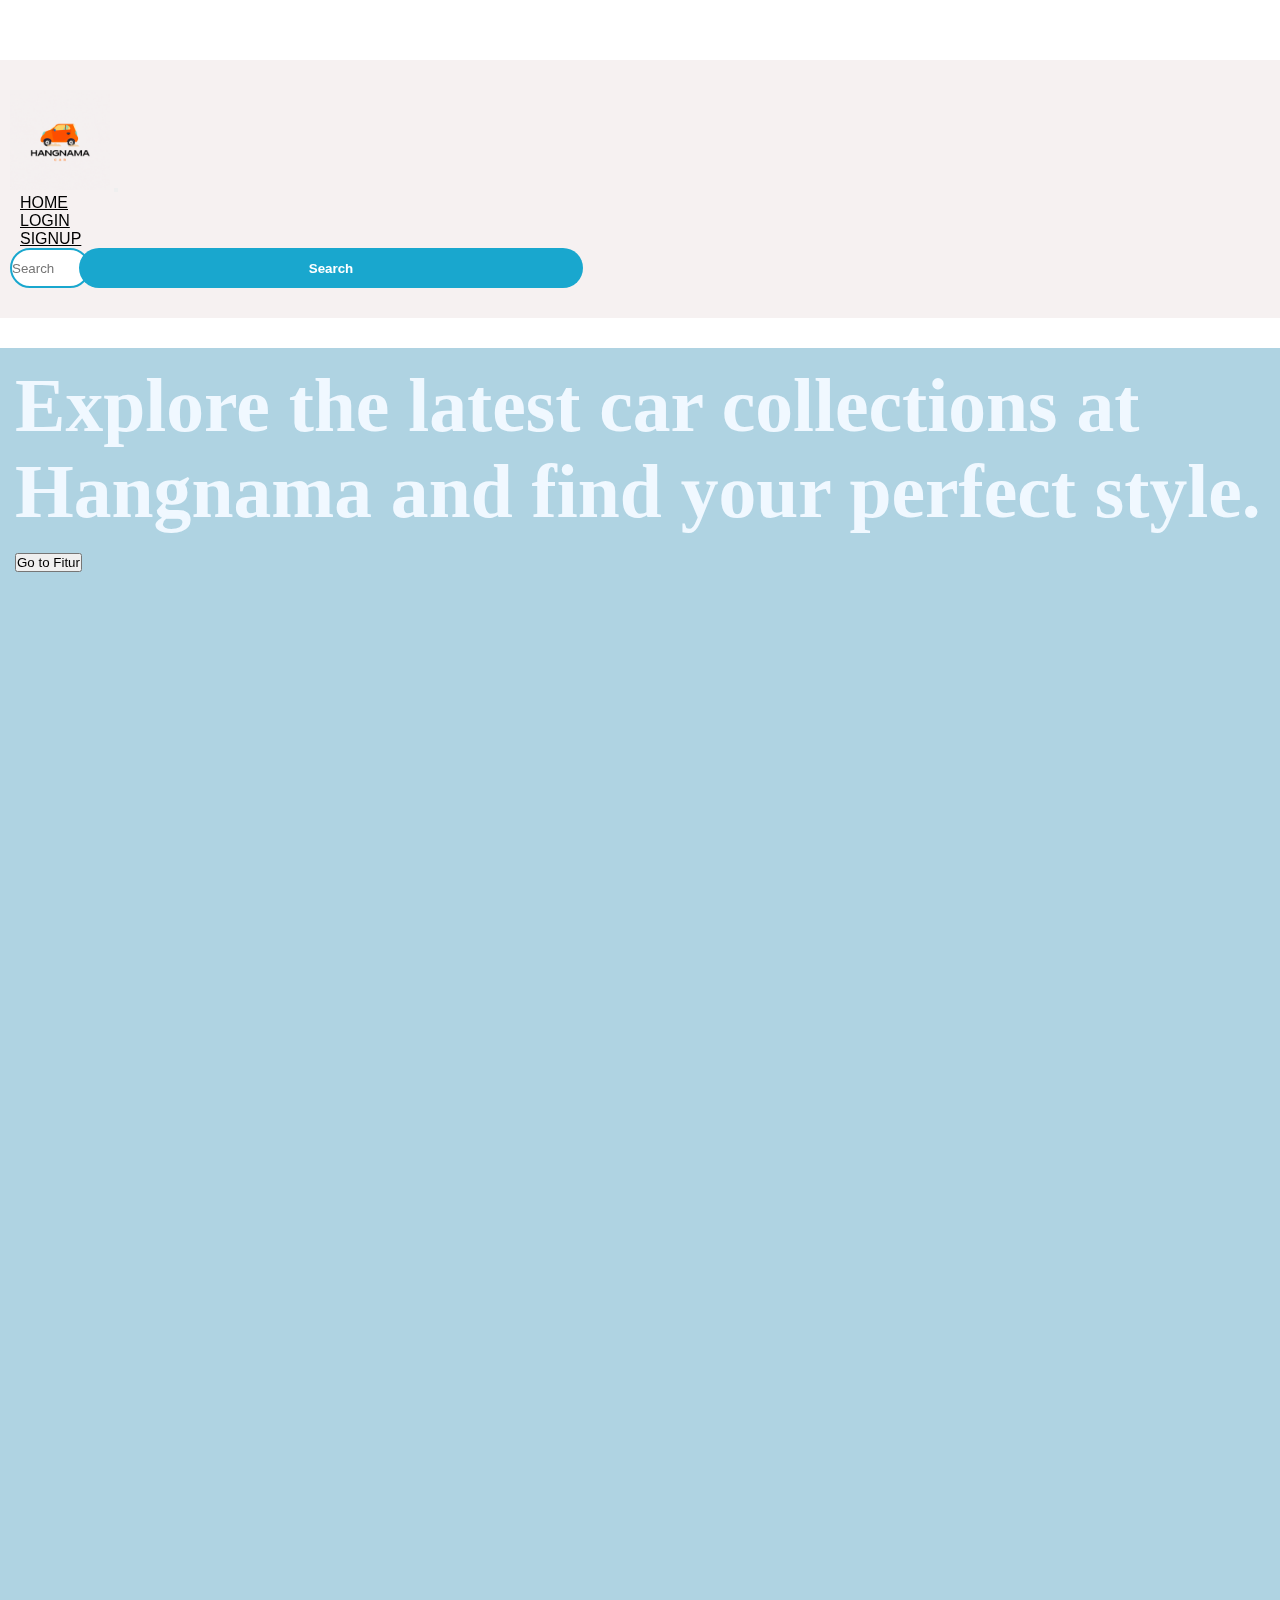
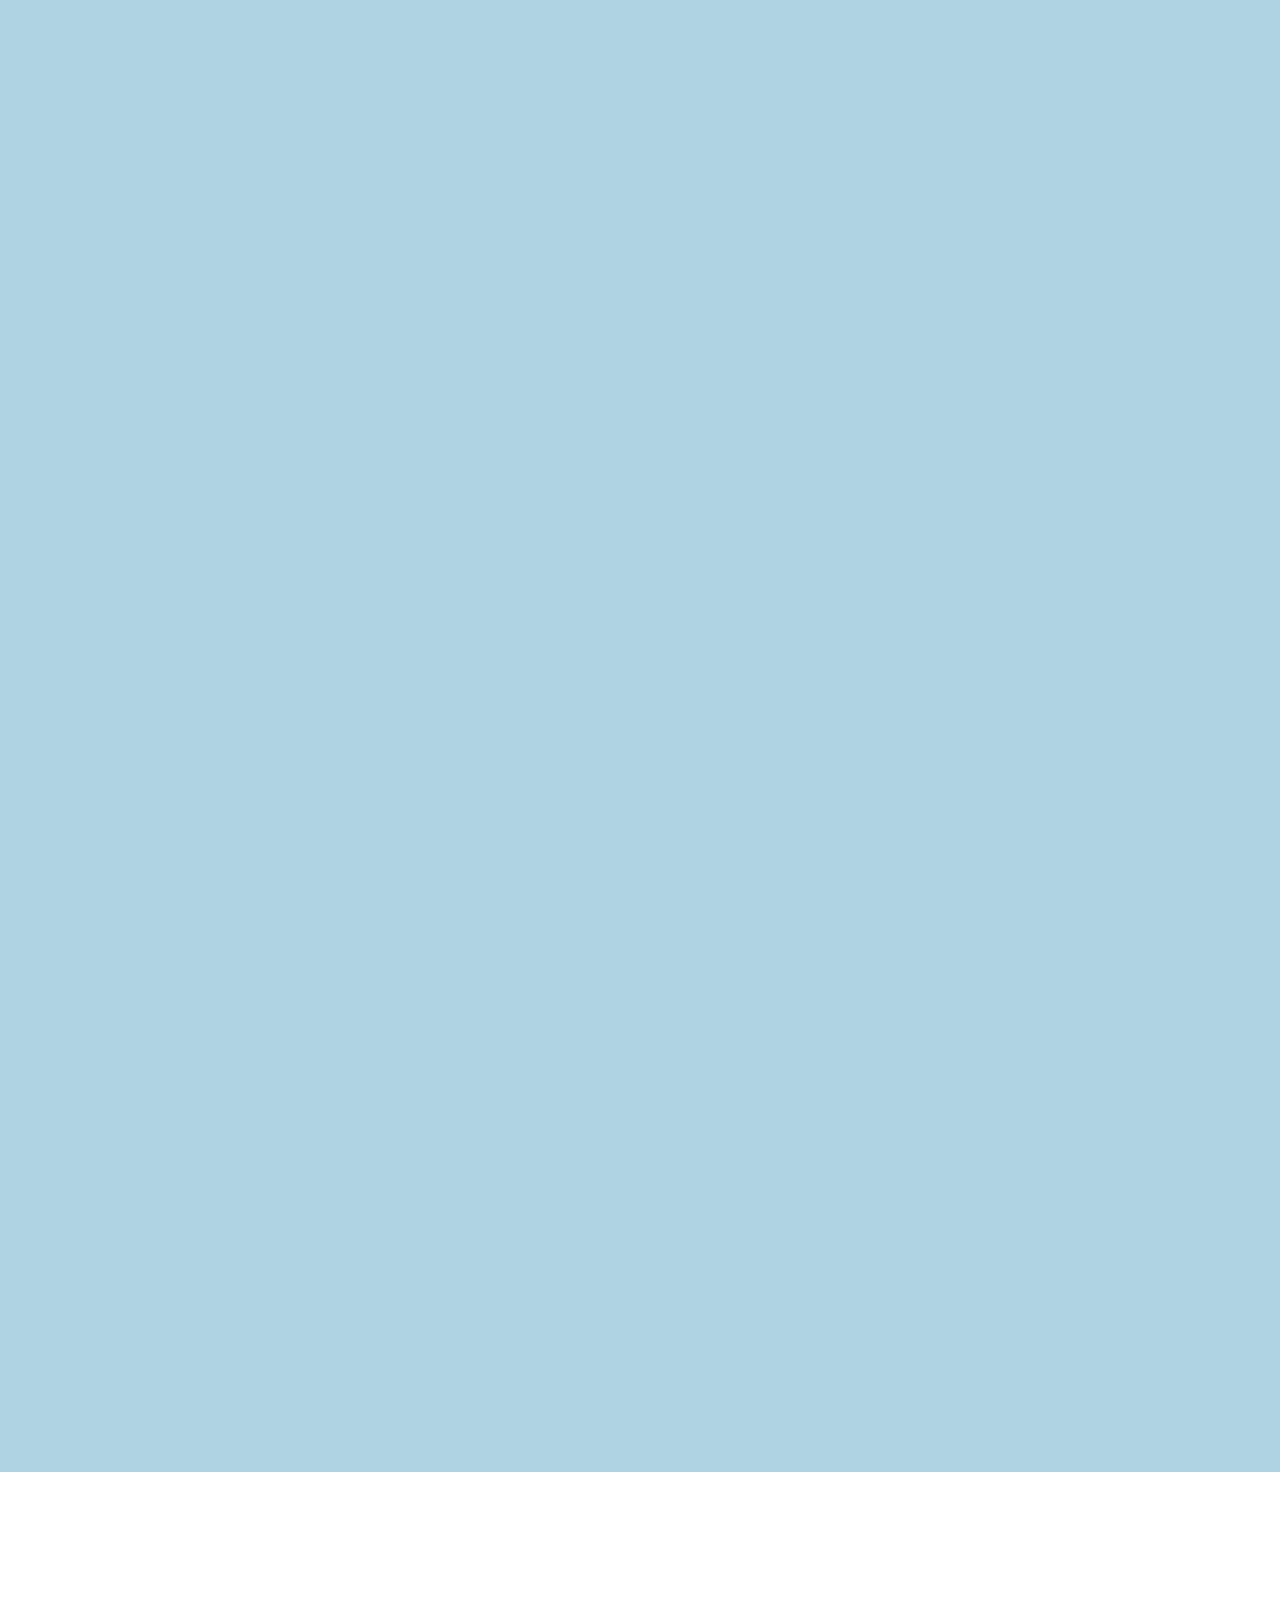
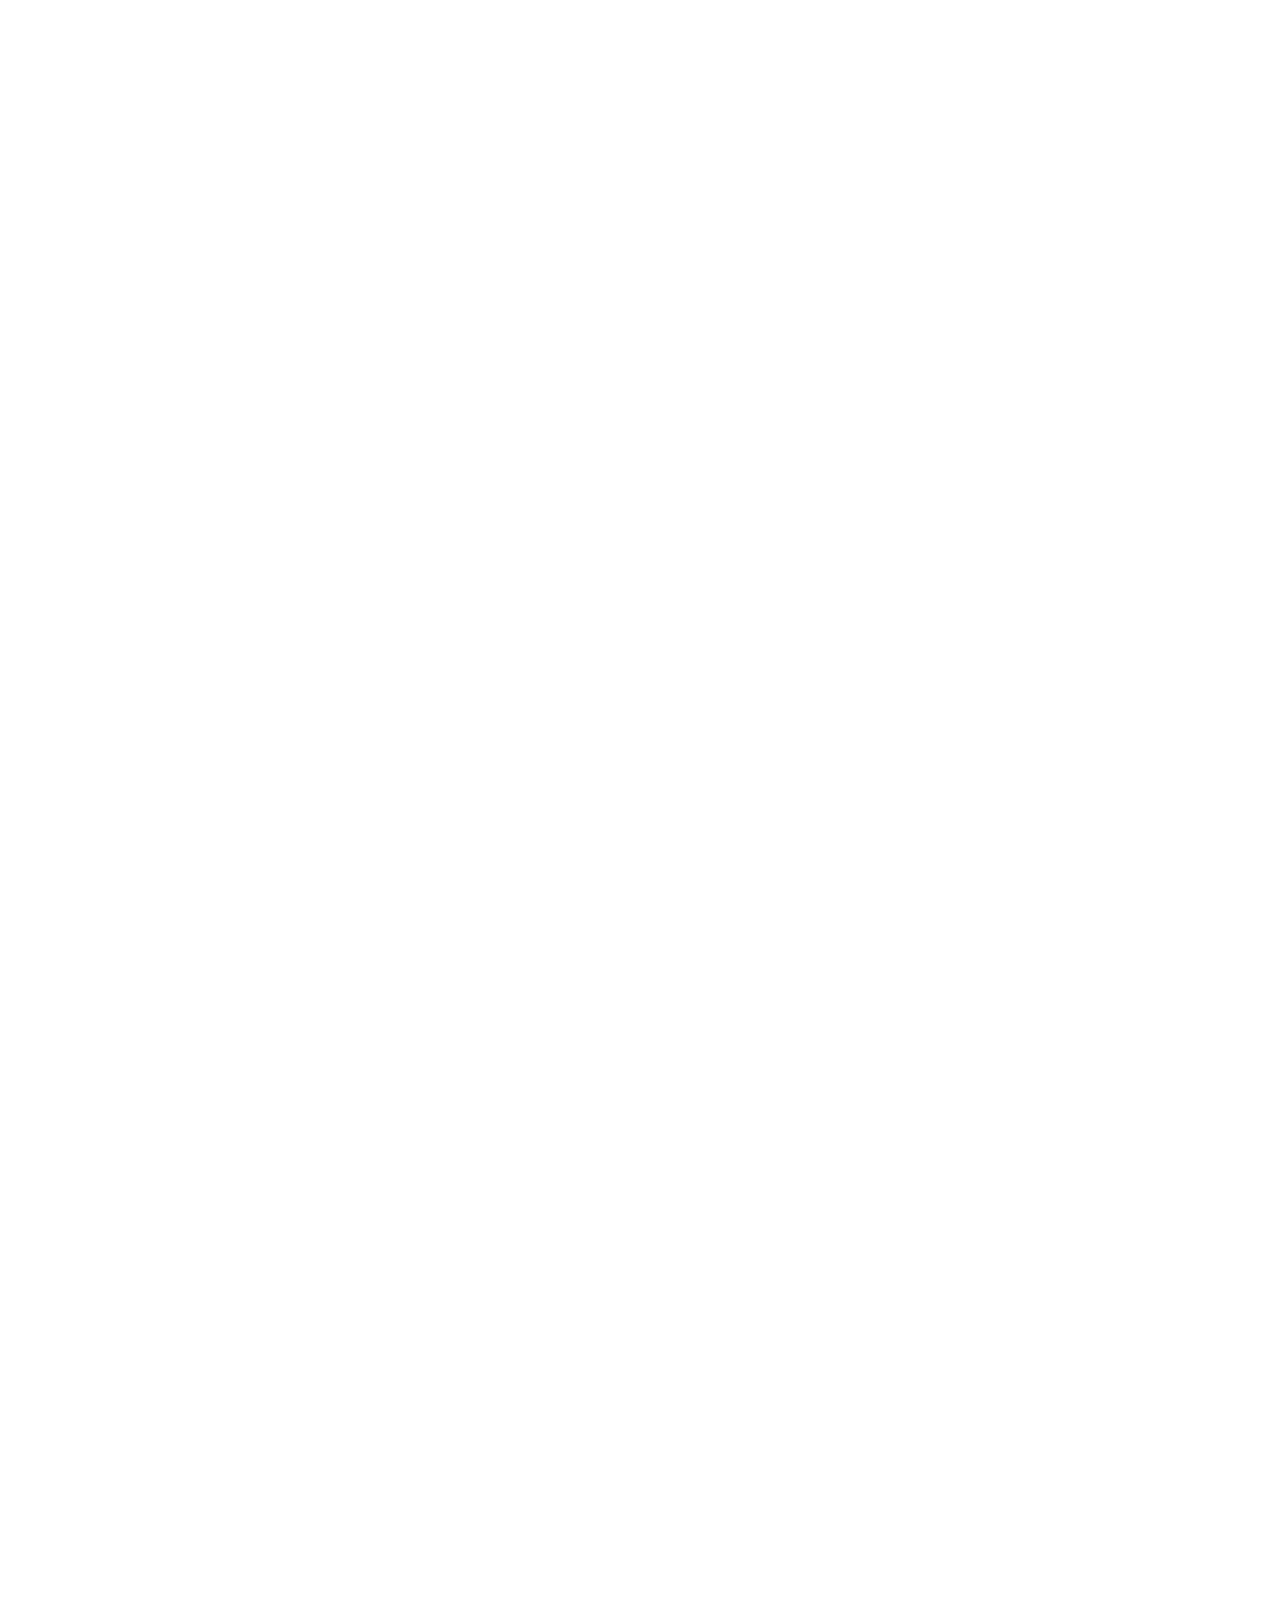
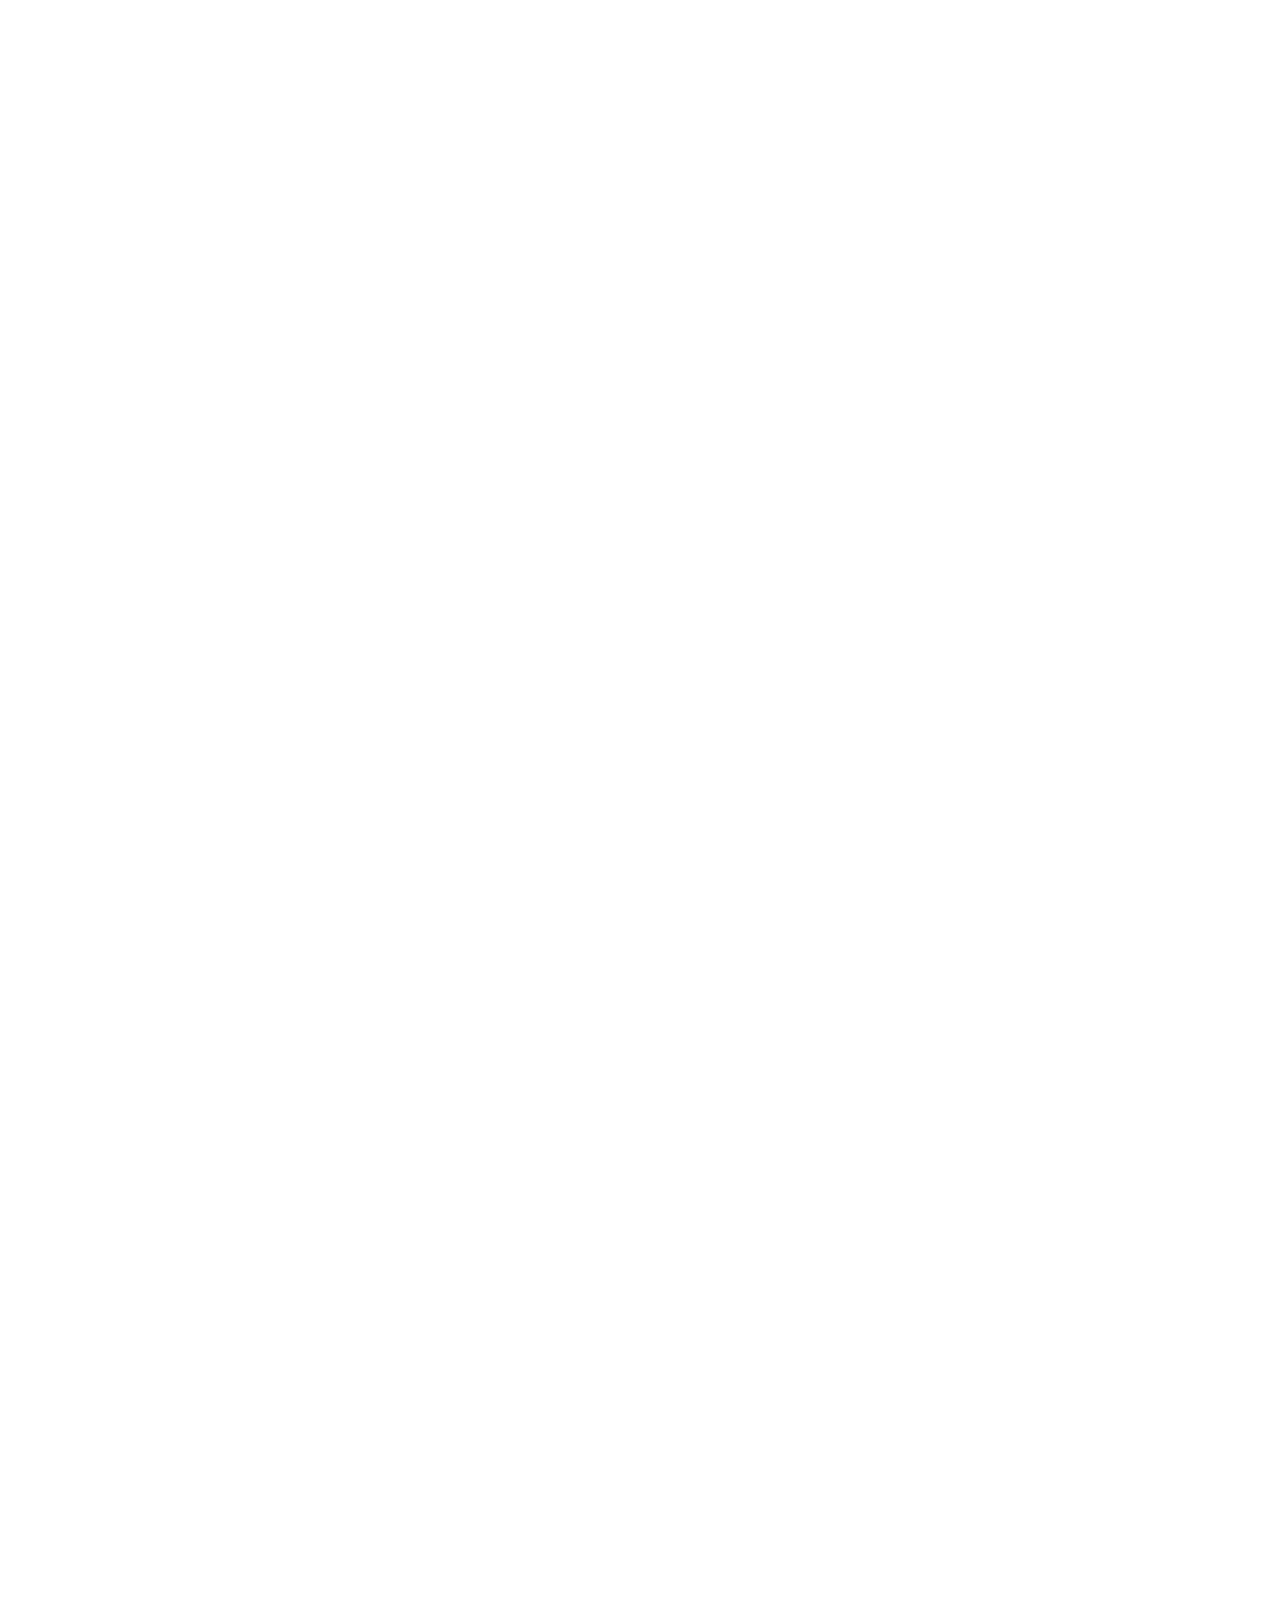
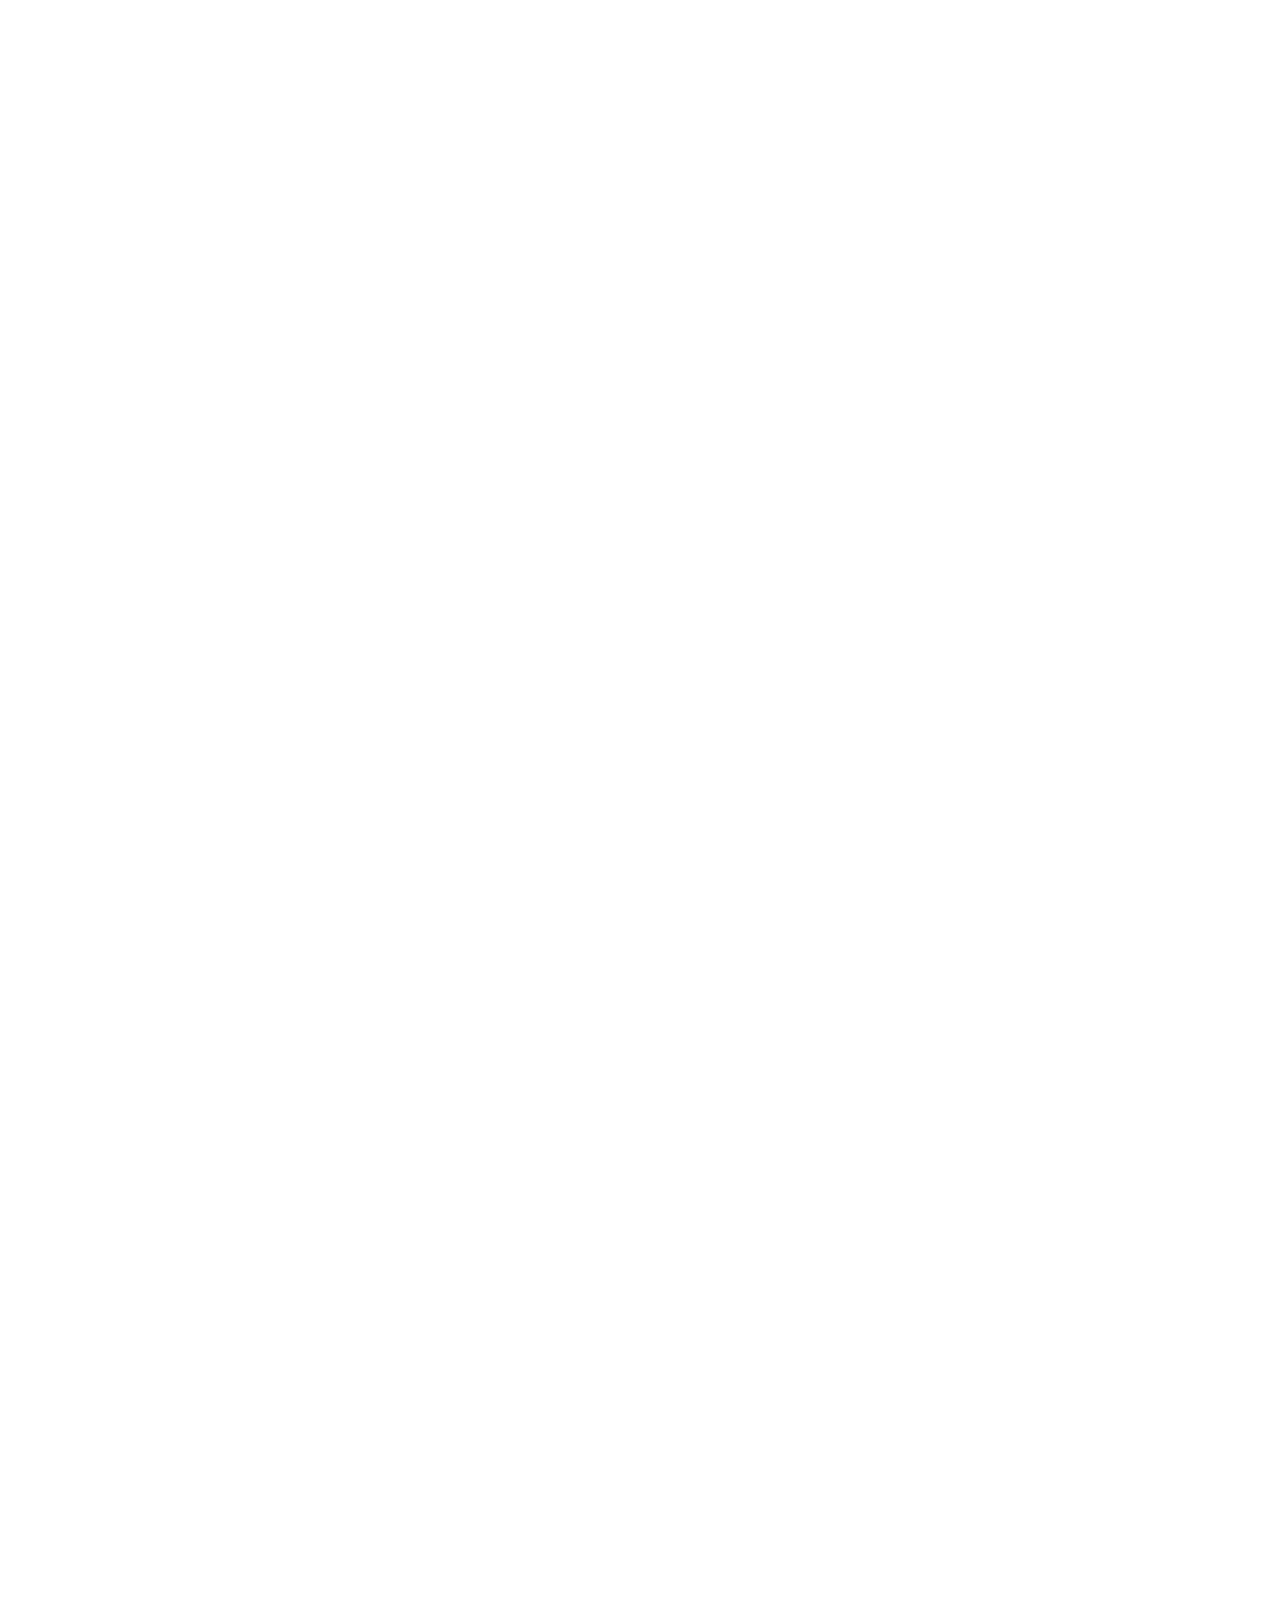
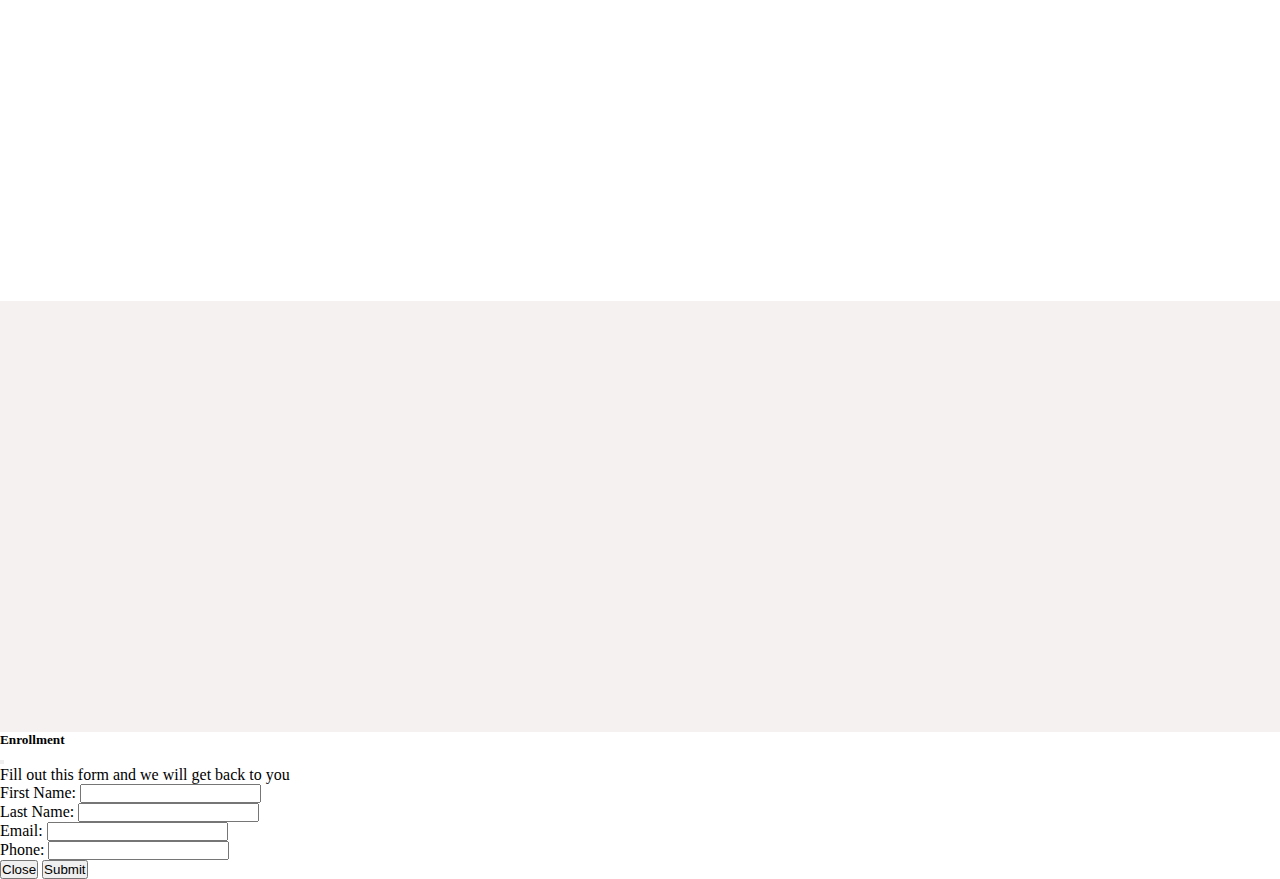
<file: index.html>
<!DOCTYPE html>
<html lang="en">
  <head>
    <meta charset="UTF-8" />
    <meta http-equiv="X-UA-Compatible" content="IE=edge" />
    <meta name="viewport" content="width=device-width, initial-scale=1.0" />
    <link
      href="https://cdn.jsdelivr.net/npm/bootstrap@5.0.1/dist/css/bootstrap.min.css"
      rel="stylesheet"
      integrity="sha384-+0n0xVW2eSR5OomGNYDnhzAbDsOXxcvSN1TPprVMTNDbiYZCxYbOOl7+AMvyTG2x"
      crossorigin="anonymous"
    />
    <link
      rel="stylesheet"
      href="https://cdn.jsdelivr.net/npm/bootstrap-icons@1.3.0/font/bootstrap-icons.css"
    />
    <link
      href="https://api.mapbox.com/mapbox-gl-js/v2.1.1/mapbox-gl.css"
      rel="stylesheet"
    />
    <link href="https://unpkg.com/aos@2.3.1/dist/aos.css" rel="stylesheet" />
    <link rel="stylesheet" href="style.css" />
    <title>HANGNAMA CAR</title>
  </head>
  <body>
   <!-- Start Navbar -->

   <nav class="navbar navbar-expand-sm fixed-top">
    <div class="container" data-aos="zoom-in" id="navbar" style="transition: 0.4s; padding: 30px 10px;">
        <img id="logo" src ="img/Logo.gif" alt="" width="100px" style="transition: 0.4s;">
      <button class="navbar-toggler" type="button" data-bs-toggle="collapse" data-bs-target="#navbarSupportedContent" aria-controls="navbarSupportedContent" aria-expanded="false" aria-label="Toggle navigation">
      </button>
      <div class="collapse navbar-collapse" id="navbarSupportedContent">
        <ul class="navbar-nav m-auto mb-2 mb-lg-0">
          <li class="nav-item">
            <a class="nav-link active" href="index.html">Home</a>
          </li>
          <li class="nav-item">
            <a class="nav-link" href="sub/login.html">Login</a>
          </li>
          <li class="nav-item">
            <a class="nav-link" href="sub/signup.html">Signup</a>
          </li>
        </ul>
        <form class="d-flex">
          <input class="px-2 search" type="search" placeholder="Search" aria-label="Search">
          <button class="btn0" type="submit">Search</button>
        </form>
      </div>
    </div>
  </nav>
<!-- End Navbar -->
<!-- Start main section 1 -->
<section class="main" data-aos="fade-up" data-aos-duration="3000">
<div style="margin-top:30px;padding:15px 15px 2500px;" class="container py-5" data-aos="fade-up" data-aos-duration="3000">
  <div class="row py-5">
    <div class="col-lg-7 pt-5 text-center", style="width: auto;">
      <h1 class="pt-4">Explore the latest car collections at Hangnama and find your perfect style.</h1>
      <br>
      <button
    class="btn btn-primary btn-lg" style="line-height: normal;"
    data-bs-toggle="modal"
    data-bs-target="#enroll">
    Go to Fitur</button>
    </div>
    </section>
    </div>
  </div>
</div>
</section> 
    <section class="p-5">
      <div class="container" data-aos="fade-up"data-aos-duration="3000">
        <h2 style="text-align: center;">BRAND</h2>
        <div class="row text-center g-4">
          <div class="col-md" style="width: auto;">
            <div class="card bg-light" style="border-radius: 25px;">
              <div class="card-body text-center">
                <img src="img/AlfaRomeoLogo.jpg" alt="" width="100px"><br>
                <h6>ALFA ROMEO</h6>
                <a class="btn btn-primary" href="sub/Alfaromeo.html">Open</a>
              </div>
            </div>
          </div>
          <div class="col-md" style="width: auto;">
            <div class="card bg-light" style="border-radius: 25px;">
              <div class="card-body text-center" style="padding-top: 31px;">
                <img src="img/BYDLogo.png" alt="" width="100px"><br><br>
                <h6>BYD</h6>
                <a class="btn btn-primary" href="sub/BYD.html">Open</a>
              </div>
            </div>
          </div>
          <div class="col-md">
            <div class="card bg-light" style="border-radius: 25px;">
              <div class="card-body text-center" style="padding-top: 24px;">
                <img src="img/CitroenLogo.jpg" alt="" width="100px">
                <h6>CITROEN</h6>
                <a class="btn btn-primary" href="sub/Citoren.html">Open</a>
              </div>
            </div>
          </div>
          <div class="col-md">
            <div class="card bg-light" style="padding-top: 24px; border-radius: 25px;">
              <div class="card-body text-center">
                <img src="img/CupraLogo.png" alt="" width="100px">
                <h6>CUPRA</h6>
                <a class="btn btn-primary" href="sub/Cupra.html">Open</a>
              </div>
            </div>
          </div>
          <div class="col-md">
            <div class="card bg-light" style="border-radius: 25px;">
              <div class="card-body text-center">
                <img src="img/DaciaLogo.jpg" alt="" width="100px">
                <H6>DACIA</H6>
                <a class="btn btn-primary" href="sub/Dacia.html">Open</a>
              </div>
            </div>
          </div>
        </div>
      </div>
    </section>
    <!-- End Fitur -->
    <!-- Keunggulan Hangnama -->
    <section id="learn" class="p-5">
      <div class="container"data-aos="fade-up" data-aos-duration="3000">
        <div class="row align-items-center justify-content-between">
          <div class="col-md">
            <img src="img/Logo.gif" style="border-radius: 200px;" class="img-fluid" alt="" width="400px"/>
          </div>
          <div class="col-md p-5">
            <h2>Apa saja keunggulan Hangnama?</h2>
            <p>
              1. Menyediakan mobil-mobil berkualitas tinggi yang telah melalui inspeksi menyeluruh dan perawatan berkala.
            </p>
            <p>
              2. Harga bersaing dan opsi pembiayaan
            </p>
            <p>
              3. Memiliki program loyalitas dan garansi.
            </p>
            <p>
              4. Memberikan layanan konsultasi yang menyeluruh.
            </p>
            <p>
              5. Melayani uji coba kendaraan sebelum membeli.
            </p>
          </div>
        </div>
      </div>
    </section>
<!-- End Section -->
    <section id="learn" class="p-5 bg-dark text-light">
      <div class="container" data-aos="fade-up" data-aos-duration="3000">
        <div class="row align-items-center justify-content-between">
          <div class="col-md p-5">
            <h2>Mengapa harus Hangnama?</h2>
            <p>
              Karena kami menawarkan mobil berkualitas tinggi yang telah melalui inspeksi ketat, menyediakan beragam pilihan baik baru maupun bekas dengan harga yang bersaing, memberikan layanan purna jual yang baik, dan menjunjung tinggi transparansi informasi sehingga pengguna dapat mempercayai riwayat kendaraan yang akan anda beli. Tim penjualan yang berpengetahuan dan ramah akan membantu pengguna dalam memilih mobil yang sesuai dengan kebutuhan, dan kami juga sering mengadakan promosi serta menawarkan program loyalitas. Terlebih lagi, kemudahan pembelian online dan kemitraan dengan lembaga keuangan membuat pengalaman pengguna dalam membeli mobil menjadi lebih nyaman dan terjangkau. Dengan semua keunggulan ini, Hangnama menjadi pilihan yang sangat menarik untuk memenuhi kebutuhan para pengguna.
            </p>
          </div>
        </div>
      </div>
    </section>
<!-- End Section -->
  <!-- Start Trending section 3-->
      <section class="trending">
        <div class="container py-5" data-aos="fade-up"
        data-aos-duration="3000">
          <div class="row py-5">
            <div class="col-lg-5 m-auto text-center">
              <h1>What's Trending</h1>
              <h6 style="color: brown;">Best style of yours</h6>
            </div>
          </div>
          <div class="row">
            <div class="col-lg-3 text-center">
              <div class="card border-0 bg-light mb-2">
                <div class="card-body">
                  <img src="img/GiuliaSaloon.jpg" class="img-fluid" alt="" data-aos="zoom-in-up">
              </div>
            </div>
            <h6>Giulia Saloon</h6>
            <p>Rp.5.288.000,00/bulan</p>
            <div class="column">
              <div style="width: 33.3%; float: left;">
                <img src="./img/PetrolFuel.png" style="width: 40px;">
                <h6><small>Petrol <br>Fuel</small></h6>
              </div>
              <div style="width: 33.3%; float: left;">
                <img src="./img/AutomaticGearBox.png" style="width: 40px;">
                <h6><small> Automatic Gearbox</small></h6>
              </div>
              <div style="width: 33.3%; float: left;">
                <img src="./img/CarPaint.png" style="width: 40px;">
                <h6><small>Flat Paint</small></h6>
              </div>
            </div>
          </div> 
            <div class="col-lg-3 text-center">
              <div class="card border-0 bg-light mb-2">
                <div class="card-body">
                  <img src="./img/C3.jpg" class="img-fluid" alt="" data-aos="zoom-in-up">
              </div>
            </div>
            <h6>Citroen C3</h6>
            <p>Rp.4.784.000,00/bulan</p>
            <div class="column">
              <div style="width: 33.3%; float: left;">
                <img src="./img/PetrolFuel.png" style="width: 40px;">
                <h6><small>Petrol <br>Fuel</small></h6>
              </div>
              <div style="width: 33.3%; float: left;">
                <img src="./img/ManualGearbox.png" style="width: 40px;">
                <h6><small> Manual Gearbox</small></h6>
              </div>
              <div style="width: 33.3%; float: left;">
                <img src="./img/CarPaint.png" style="width: 40px;">
                <h6><small>Metalic Paint</small></h6>
              </div>
            </div>
          </div> 
          <div class="col-lg-3 text-center">
            <div class="card border-0 bg-light mb-2">
              <div class="card-body">
                <img src="./img/Atto3.jpg" class="img-fluid" alt="" data-aos="zoom-in-up">
            </div>
          </div>
          <h6>BYD Atto 3</h6>
          <p>Rp.6.617.000,00/bulan</p>
          <div class="column">
            <div style="width: 33.3%; float: left;">
              <img src="./img/ElectricFuel.png" style="width: 40px;">
              <h6><small>Electric <br>Fuel</small></h6>
            </div>
            <div style="width: 33.3%; float: left;">
              <img src="./img/AutomaticGearBox.png" style="width: 40px;">
              <h6><small> Automatic Gearbox</small></h6>
            </div>
            <div style="width: 33.3%; float: left;">
              <img src="./img/CarPaint.png" style="width: 40px;">
              <h6><small>Metallic Paint</small></h6>
            </div>
          </div>
        </div> 
        <div class="col-lg-3 text-center">
          <div class="card border-0 bg-light mb-2">
            <div class="card-body">
              <img src="./img/Leon.jpg" class="img-fluid" alt="" data-aos="zoom-in-up">
              </div>
            </div>
            <h6>Cupra Leon</h6>
            <p>Rp.6.639.000,00/bulan</p>
            <div class="column">
              <div style="width: 33.3%; float: left;">
                <img src="./img/PetrolFuel.png" style="width: 40px;">
                <h6><small>Petrol <br>Fuel</small></h6>
              </div>
              <div style="width: 33.3%; float: left;">
                <img src="./img/ManualGearbox.png" style="width: 40px;">
                <h6><small> Manual Gearbox</small></h6>
              </div>
              <div style="width: 33.3%; float: left;">
                <img src="./img/CarPaint.png" style="width: 40px;">
                <h6><small>Flat Paint</small></h6>
              </div>
            </div>
          </div> 
          </div>
          <br>
          <div class="row">
            <div class="col-lg-6 text-center m-auto">
                <button class="btn1">Click for More</button>
            </div>
          </div>
        </div>
      </section>
      </section>
  <!-- End Trending section 3-->
</nav>
<section class="about">
  <div class="container py-5" data-aos="fade-up"
  data-aos-duration="3000">
    <div class="row py-5">
      <div class="col-lg-8 m-auto text-center">
        <h1> Mitra And Borrowers</h1>
        <p class="lead text-center text-white mb-5">
      
        </p>
      </div>
      <div class="row">
        <div class="col-lg-4">
          <img src="img/WhatsApp Image 2023-07-22 at 12.34.41.jpeg" class="img-fluid" alt="" data-aos="zoom-out-right">
          <h5 class="text-center">Mr. Murn, staff company, Indonesia</h5>
            <p class="text-center">
              My family was planning a long vacation, decided to rent a car for my trip. I came to the car rental shop and was given a selection of cars that suited my needs. The staff at the shop kindly provided information regarding rates, insurance, and rental terms. 
              During the vacation trip, the car was very comfortable, and my family felt free to explore the tourist destinations more freely. The process of returning the car also went smoothly, with no unexpected problems or additional costs. This experience made my vacation more enjoyable and stress-free regarding transportation.            </p>
            <p class="text-center">
              #Hangnama is always best for your harmony
            </p>
            <a class="text-center" href="#"><i class="bi bi-twitter text-dark mx-1"></i></a>
            <a class="text-center" href="#"><i class="bi bi-facebook text-dark mx-1"></i></a>
            <a class="text-center" href="#"><i class="bi bi-linkedin text-dark mx-1"></i></a>
            <a class="text-center" href="#"><i class="bi bi-instagram text-dark mx-1"></i></a>
        </div>
        <div class="col-lg-4">
          <img src="img/WhatsApp Image 2023-07-22 at 12.27.10.jpeg" class="img-fluid" alt="" data-aos="zoom-in">
          <h5 class="text-center">Mr. Joko, Enterpreneur, Indonesia</h5>
            <p class="text-center">
              booked a car through Hangnama car rental shop, and the car was ready when he arrived at the destination city. The rental process was quick and seamless, and 
              the car was very clean and well-maintained. This experience helped the businessman to run the meeting schedule efficiently and give a professional impression to the client.            </p>
            <p class="text-center">
              #Hangnama is always best for change your harmony 
            </p>
            <a href="#"><i class="bi bi-twitter text-dark mx-1"></i></a>
            <a class="text-center" href="#"><i class="bi bi-facebook text-dark mx-1"></i></a>
            <a class="text-center" href="#"><i class="bi bi-linkedin text-dark mx-1"></i></a>
            <a class="text-center" href="#"><i class="bi bi-instagram text-dark mx-1"></i></a>
        </div>
        <div class="col-lg-4">
          <img src="img/WhatsApp Image 2023-07-22 at 12.27.50.jpeg" class="img-fluid" alt="" data-aos="zoom-out-left">
          <h5 class="text-center">Mr. Trisno, architect, Indonesia</h5>
            <p class="text-center">
              I just had an accident and had to get my car repaired, my car was under long-term repair decided to rent a replacement car. When I came to the car rental shop, I felt very stressed due to this unexpected situation. However, the staff at the store greeted it with sympathy and provided 
              a selection of replacement cars that suited my budget and needs. They explained in detail the rental process, offered additional insurance, and provided any necessary assistance. The experience was helpful and appreciated in my difficult situation.            </p>
            <p class="text-center">
              #Hangnama is always best for change your life 
            </p>
            <a href="#"><i class="bi bi-twitter text-dark mx-1"></i></a>
            <a class="text-center" href="#"><i class="bi bi-facebook text-dark mx-1"></i></a>
            <a class="text-center" href="#"><i class="bi bi-linkedin text-dark mx-1"></i></a>
            <a class="text-center" href="#"><i class="bi bi-instagram text-dark mx-1"></i></a>
        </div>
      </div>
    </div>
</section>
    <!-- Question Accordion -->
    <section id="questions" class="p-5">
      <div class="container" data-aos="fade-up"data-aos-duration="3000">
        <h2 class="text-center mb-4">Pertanyaan yang mungkin diajukan</h2>
        <div class="accordion accordion-flush" id="questions">
          <!-- Pertanyaan 1 -->
          <div class="accordion-item">
            <h2 class="accordion-header">
              <button
                class="accordion-button collapsed"
                type="button"
                data-bs-toggle="collapse"
                data-bs-target="#question-one"
              >
              Apa jenis mobil yang tersedia di toko Anda?
              </button>
            </h2>
            <div
              id="question-one"
              class="accordion-collapse collapse"
              data-bs-parent="#questions"
            >
              <div class="accordion-body">
                <p>
                  Di toko kami, kami menawarkan berbagai jenis mobil, termasuk mobil sedan, SUV, dan mobil listrik. Kami juga memiliki mobil bekas dengan berbagai merek terkenal.
                </p>
              </div>
            </div>
          </div>
          <!-- Pertanyaan 2 -->
          <div class="accordion-item">
            <h2 class="accordion-header">
              <button
                class="accordion-button collapsed"
                type="button"
                data-bs-toggle="collapse"
                data-bs-target="#question-two"
              >
              Apakah mobil-mobil yang dijual di toko Anda memiliki jaminan?
              </button>
            </h2>
            <div
              id="question-two"
              class="accordion-collapse collapse"
              data-bs-parent="#questions"
            >
              <div class="accordion-body">
                <p>
                  Ya, semua mobil yang kami jual dilengkapi dengan jaminan. Rincian tentang jaminan ini dapat ditemukan pada deskripsi setiap mobil di situs web kami atau dapat dijelaskan oleh salah satu penasihat penjualan kami.
                </p>
              </div>
            </div>
          </div>
          <!-- Pertanyaan 3 -->
          <div class="accordion-item">
            <h2 class="accordion-header">
              <button
                class="accordion-button collapsed"
                type="button"
                data-bs-toggle="collapse"
                data-bs-target="#question-three"
              >
              Apakah Anda memiliki program pembiayaan atau penyewaan mobil?
              </button>
            </h2>
            <div
              id="question-three"
              class="accordion-collapse collapse"
              data-bs-parent="#questions"
            >
              <div class="accordion-body">
                Kami menawarkan program pembiayaan mobil dengan suku bunga yang bersaing. Selain itu, kami juga memiliki program penyewaan mobil jangka pendek dan jangka panjang.
              </div>
            </div>
          </div>
          <!-- Pertanyaan 4 -->
          <div class="accordion-item">
            <h2 class="accordion-header">
              <button
                class="accordion-button collapsed"
                type="button"
                data-bs-toggle="collapse"
                data-bs-target="#question-four"
              >
              Apakah saya dapat melakukan uji coba mobil sebelum membelinya?
              </button>
            </h2>
            <div
              id="question-four"
              class="accordion-collapse collapse"
              data-bs-parent="#questions"
            >
              <div class="accordion-body">
              Ya, Anda bisa melakukan uji coba mobil sebelum membelinya. Kami sangat menganjurkan pelanggan untuk menguji mobil yang mereka minati sebelum membuat keputusan pembelian.
              </div>
            </div>
          </div>
        </div>
      </div>
    </section>
    <!-- End Questions According -->
    <!-- Start Contact Section -->
<section class="contact py-5">
  <div class="container py-5" data-aos="fade-up"data-aos-duration="3000">
    <div class="row">
      <div class="col-lg-5 m-auto text-center">
        <h1>Contact Us</h1>
      </div> 
    </div>
    <div class="row">
      <div class="col-lg-9 m-auto">
        <div class="row py-5">
          <div class="col-lg-4">
            <h6>LOCATION</h6>
              <p>Departemen Sistem Informasi<br> Fakultas Teknologi Elektro dan Informatika Cerdas <br>Institut Teknologi Sepuluh Nopember Surabaya</p>
            <h6>PHONE</h6>
              <p>+62-812-32655416</p>
          </div>
          </div>
          <div class="col-lg-7">
            <div class="row">
              <div class="col-lg-6">
                <input type="text" class="form-control bg-light" placeholder="First Name">
              </div>
              <div class="col-lg-6">
                <input type="text" class="form-control bg-light" placeholder="Last Name">
              </div>
            </div>
          </div>
              <div class="col-lg-12 py-3">
                  <textarea name="" class="form-control bg-light" placeholder="Description Your Job" id="" cols="30" rows="10"></textarea>
              </div>
              <div class="col-lg-6 m-auto text-center">
                <input type="text" class="form-control bg-light" placeholder="Your Email">
              </div>
              <div class="col-lg-10 py-3 m-auto text-center">
                <textarea name="" class="form-control bg-light" placeholder="Your message" id="" cols="30" rows="10"></textarea>
            </div> 
        </div>
        <div class="col-lg-5 m-auto text-center">
          <button
              class="btn btn-primary btn-lg"
              data-bs-toggle="modal"
              data-bs-target="#enroll"
            >
              Submit
            </button>
        </div>
      </div>
    </div>
  </div>
</section>
<!-- End Contact Section -->
<!-- Start news section 10-->
<section class="news py-5">
    <div class="container" data-aos="fade-up"
    data-aos-duration="3000">
      <div class="row">
        <div class="col-lg-9 m-auto text-center">
          <h1>Join Our Secret Society</h1>
          <input type="text" class="px-3" placeholder="Enter Your Email">
          <button class="btn2">Submit</button>
        </div>
      </div>
      <div class="row">
        <div class="col-lg-11">
          <div class="row">
            <div class="col-lg-3">
              <h5 class="pb-3">POLICY</h5>
              <p>Shipping & Returns</p>
              <p>Term & Conditions</p>
              <p>Payment Methods</p>
            </div>
            <div class="col-lg-3">
              <h5 class="pb-3">CUSTOMER CARE</h5>
              <p>About Us</p>
              <p>Customer Service</p>
              <p>Contact</p>
            </div>
            <div class="col-lg-3">
              <h5 class="pb-3">MENU</h5>
              <p>Home</p>
              <p>Trending</p>
              <p>About</p>
              <p>Store</p>
              <p>Contact</p>
            </div>
            <div class="col-lg-3">
              <h5 class="pb-3">CUSTOMER CARE</h5>
              <span><i class="fab fa-facebook"></i></span>
              <span><i class="fab fa-instagram"></i></span>
              <span><i class="fab fa-twitter"></i></span>
              <span><i class="fab fa-google-plus"></i></span>
            </div>
          </div>
        </div>
      </div>
      <hr>
      <p class="text-center">Copyright HANGNAMA CAR since 2023</p>
    </div>
  </section>
<!-- End news section 10-->
<!-- End News Section -->
    <!-- Modal -->
    <div
      class="modal fade"
      id="enroll"
      tabindex="-1"
      aria-labelledby="enrollLabel"
      aria-hidden="true"
    >
      <div class="modal-dialog">
        <div class="modal-content">
          <div class="modal-header">
            <h5 class="modal-title" id="enrollLabel">Enrollment</h5>
            <button
              type="button"
              class="btn-close"
              data-bs-dismiss="modal"
              aria-label="Close"
            ></button>
          </div>
          <div class="modal-body">
            <p class="lead">Fill out this form and we will get back to you</p>
            <form>
              <div class="mb-3">
                <label for="first-name" class="col-form-label">
                  First Name:
                </label>
                <input type="text" class="form-control" id="first-name" />
              </div>
              <div class="mb-3">
                <label for="last-name" class="col-form-label">Last Name:</label>
                <input type="text" class="form-control" id="last-name" />
              </div>
              <div class="mb-3">
                <label for="email" class="col-form-label">Email:</label>
                <input type="email" class="form-control" id="email" />
              </div>
              <div class="mb-3">
                <label for="phone" class="col-form-label">Phone:</label>
                <input type="tel" class="form-control" id="phone" />
              </div>
            </form>
          </div>
          <div class="modal-footer">
            <button
              type="button"
              class="btn btn-secondary"
              data-bs-dismiss="modal"
            >
              Close
            </button>
            <button type="button" class="btn btn-primary">Submit</button>
          </div>
        </div>
      </div>
    </div>

    <script>
      // When the user scrolls down 80px from the top of the document, resize the navbar's padding and the logo's font size
      window.onscroll = function() {scrollFunction()};
      
      function scrollFunction() {
        if (document.body.scrollTop > 80 || document.documentElement.scrollTop > 80) {
          document.getElementById("navbar").style.padding = "1px 1px";
          document.getElementById("logo").style.size = "15px";
        } else {
          document.getElementById("navbar").style.padding = "30px 10px";
          document.getElementById("logo").style.size = "15px";
        }
      }
    </script>
    
    <script
      src="https://cdn.jsdelivr.net/npm/bootstrap@5.0.1/dist/js/bootstrap.bundle.min.js"
      integrity="sha384-gtEjrD/SeCtmISkJkNUaaKMoLD0//ElJ19smozuHV6z3Iehds+3Ulb9Bn9Plx0x4"
      crossorigin="anonymous"
    ></script>
    </script>
    <script src="https://unpkg.com/aos@next/dist/aos.js"></script>
    <script>
      AOS.init();
    </script>
  </body>
</html>
</file>
<file: style.css>
*{
  padding: 0;
  margin: 0;
  box-sizing: border-box;
}
.navbar-brand:hover{
  color: black;
}
.nav-link{
  margin-right: 10px;
  margin-left: 10px;
  color: black;
  font-family: 'Nunito Sans', sans-serif;
  text-transform: uppercase;
}
.nav-link:hover{
  color: black;
}
.search{
  height: 40px;
  width: 80px;
  border-radius: 60px;
  outline: none;
  margin-right: -15px;
  font-family: 'Rubik', sans-serif;
  border: 2px solid #19a7ce;
}
.btn0{
  height: 40px;
  width: 40%;
  outline: none;
  border: none;
  background: #19a7ce;
  color: white;
  border-radius: 60px;
  font-weight: 700;
}
body::before {
    display: block;
    content: '';
    height: 60px;
  }
   
  @media (min-width: 768px) {
    .news-input {
      width: 50%;
    }
  }
.navbar{
    background-color : #f6f1f1;
}
.main{
    background-color : #afd3e2;;
}
.main h1{
    color: aliceblue;
    font-size:2cm;
}
.btn1{
  height: 45px;
  width: 35%;
  border: none;
  outline: none;
  background-color: #146c94;
  color: white;
  font-weight: 700;
  border-radius: 60px;
}
.btn1:hover{
  background-color: #19a7ce;
  transition: 0.5s;
}
h1{
  font-weight: 700;
}
.news{
  background-color: #f6f1f1;
  color: black;
}
.btn2{
  height: 45px;
  width: 100px;
  background: #f6f1f1;
  margin-left: -10px;
  border: 2px solid white;
  font-weight: 600;
}
.news input{
  height: 45px;
  width: 55%;
  border: 2px solid white;
  outline: none;
  background: black ;
  color:white;
  margin-top: 20px;
  font-weight: 600;
}
.news ::placeholder{
  color: white;
}
.news p{
  margin: 0;
  font-size: 1rem;
}
.fab{
  font-size: 2.5rem;
  cursor: pointer;
  padding-right: 5px;
}
</file>
